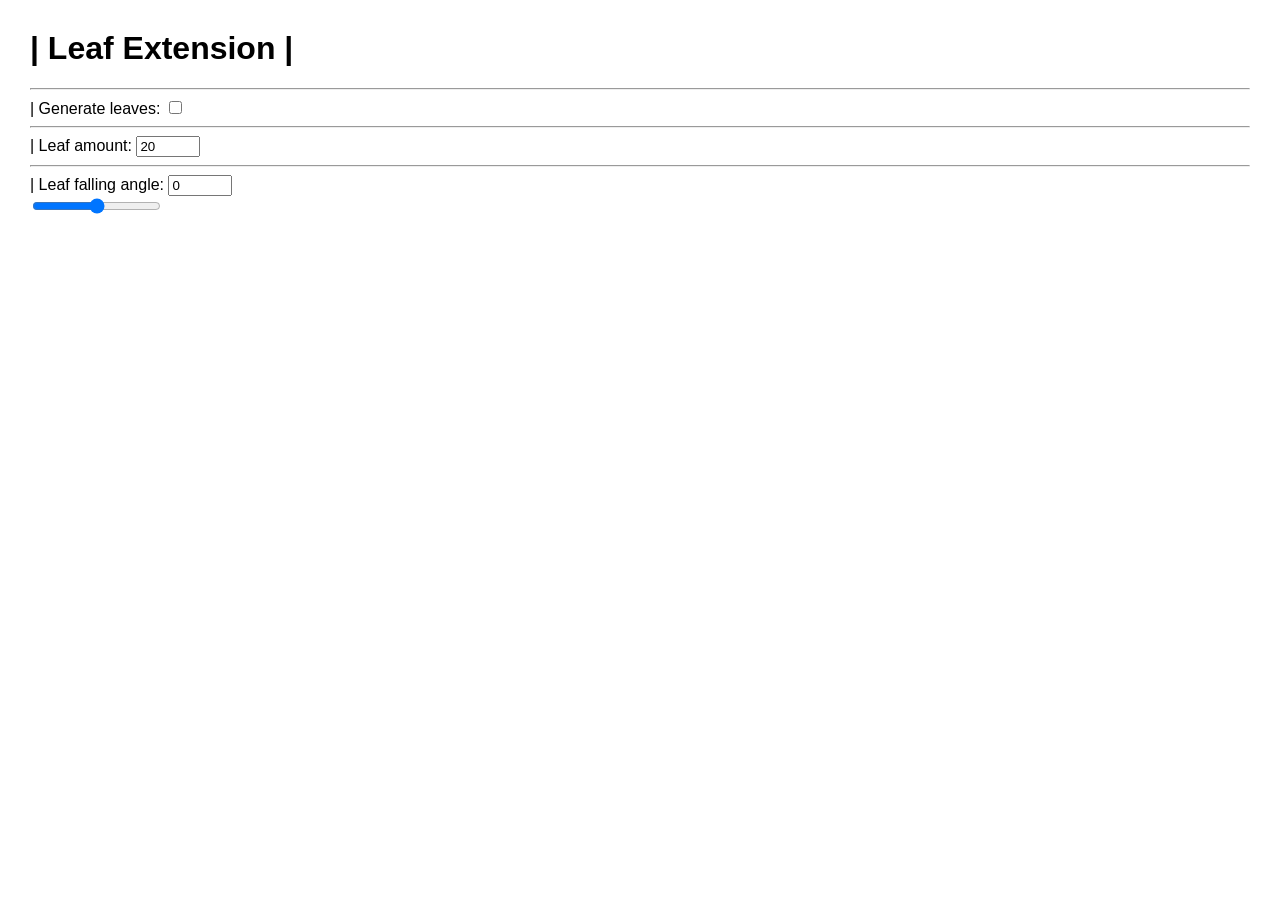
<file: popup.html>
<!DOCTYPE html>
<html lang="en">

<head>
    <meta charset="UTF-8">
    <meta name="viewport" content="width=device-width, initial-scale=1.0">
    <title> | Leaf Extension | </title>
    <link rel="stylesheet" href="popup.css">
</head>

<body>

    <h1> | Leaf Extension | </h1>

    <hr>
    | Generate leaves:
    <input id="generate-leaves-toggle" type="checkbox">

    <hr>
    | Leaf amount:
    <input id="leaf-amount" type="number" min="0" max="1000" value="20">

    <hr>
    | Leaf falling angle:
    <input id="degrees-text" type="number" min="-180" max="180" value="0"><br>
    <input id="degrees-slider" type="range" min="-180" max="180" value="0">

    <script src="popup.js"></script>

</body>

</html>
</file>
<file: popup.css>
body {
    margin: 30px;
    font-family: sans-serif;
}
</file>
